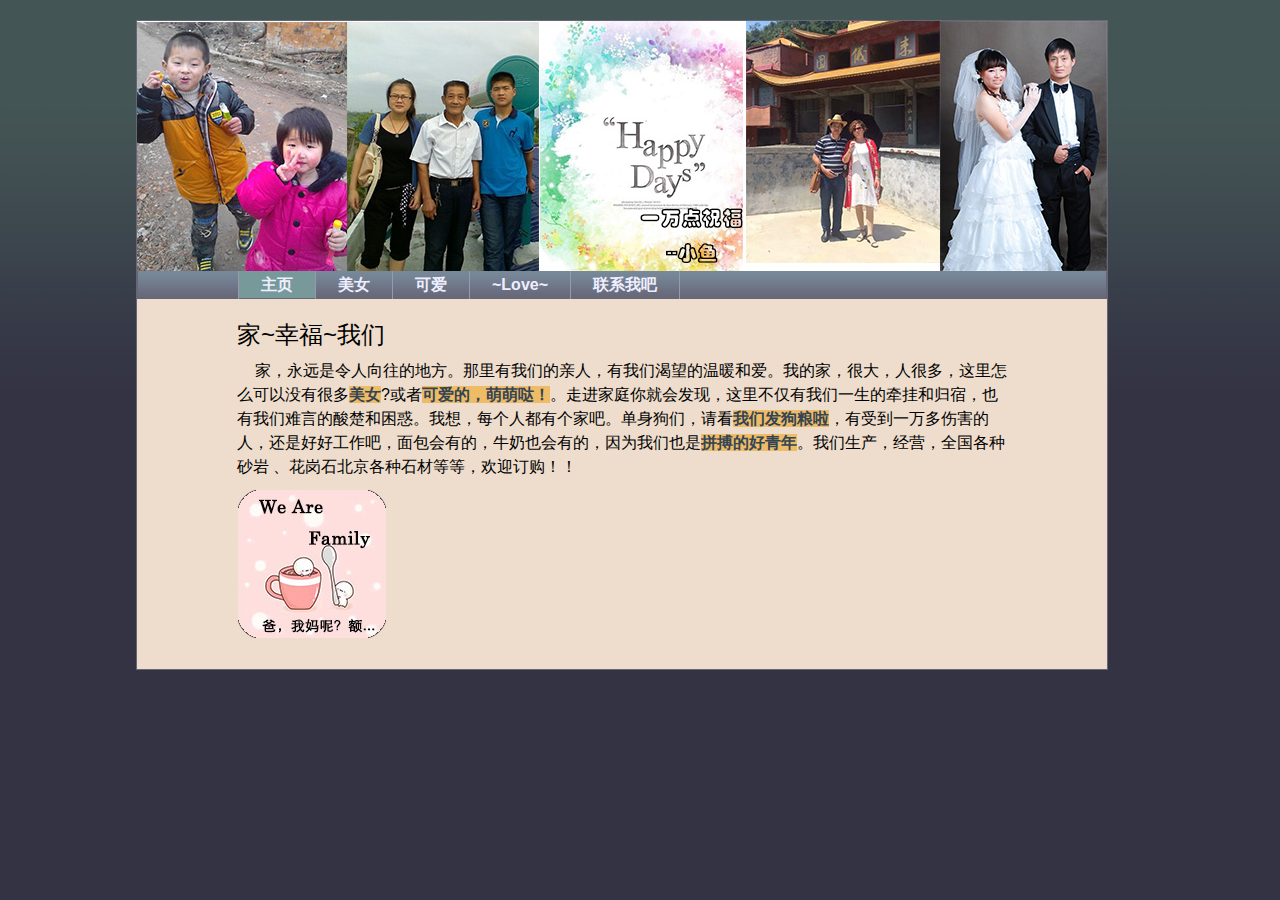
<file: index.html>
<!doctype html>
<html>
<head>
<meta charset="utf-8">
<title>燕都石材-家庭秀-主页</title>
<link rel="stylesheet" href="reset.css" />
<link rel="stylesheet" href="index.css" />
</head>
<body>
<header>
 
	<div id="banner_1"></div>
    <nav>
    	<ul>
        	<li><a href="index.html">主页</a></li>
            <li><a href="beauty.html">美女</a></li>
            <li><a href="sweet.html">可爱</a></li>
            <li><a href="love.html">~Love~</a></li>
            <li><a href="contact.html">联系我吧</a></li>
        </ul>
    </nav>
</header>
<article id="index">
	<h1>家~幸福~我们</h1>
    <p>&nbsp;&nbsp;&nbsp;&nbsp;家，永远是令人向往的地方。那里有我们的亲人，有我们渴望的温暖和爱。我的家，很大，人很多，这里怎么可以没有很多<a href="beauty.html">美女</a>?或者<a href="sweet.html">可爱的，萌萌哒！</a>。走进家庭你就会发现，这里不仅有我们一生的牵挂和归宿，也有我们难言的酸楚和困惑。我想，每个人都有个家吧。单身狗们，请看<a href="love.html">我们发狗粮啦</a>，有受到一万多伤害的人，还是好好工作吧，面包会有的，牛奶也会有的，因为我们也是<a href="lianxi.html">拼搏的好青年</a>。我们生产，经营，全国各种砂岩 、花岗石北京各种石材等等，欢迎订购！！</p>
</article>

</body>
<script src="index.js"></script> 
</html>
</file>
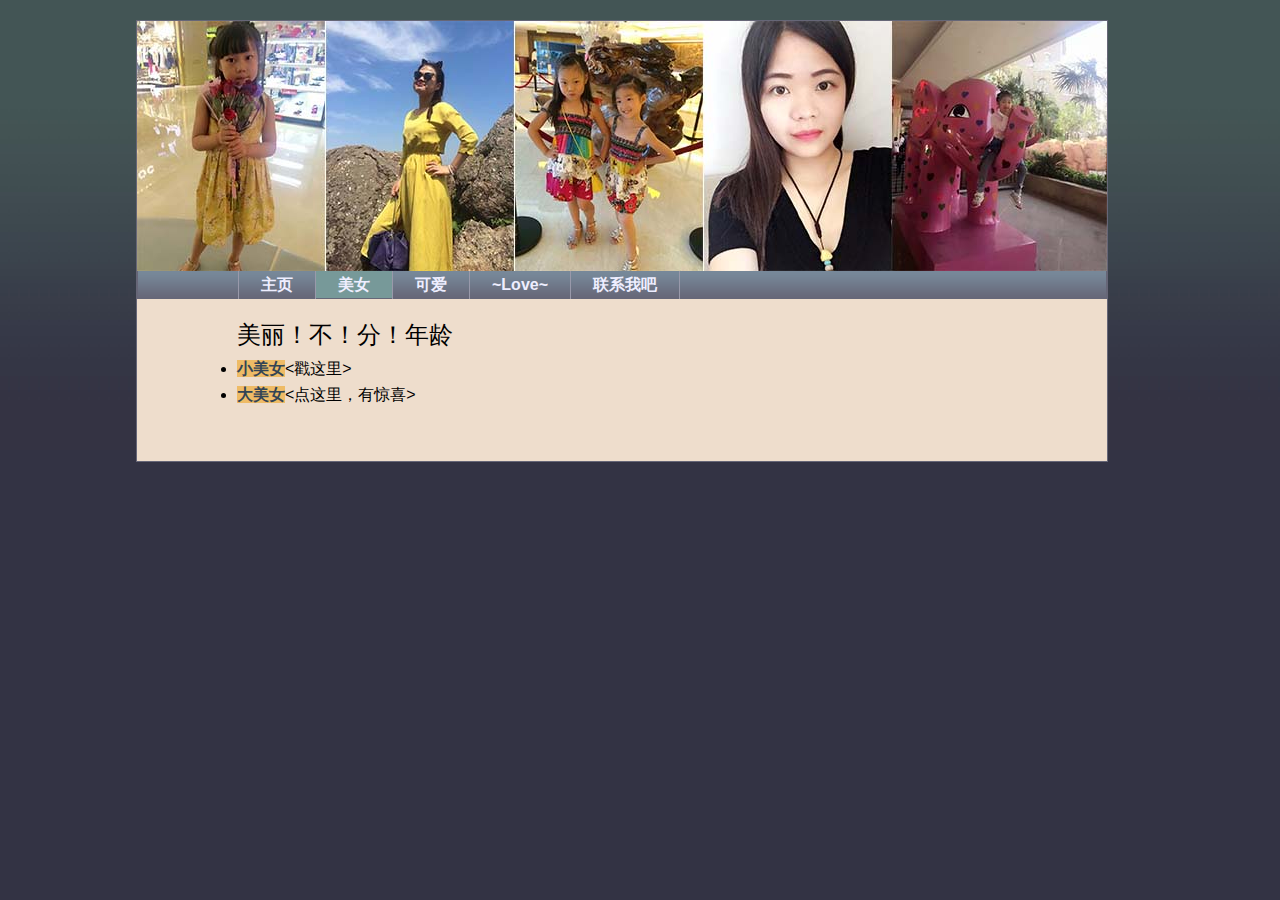
<file: beauty.html>
<!doctype html>
<html>
<head>
<meta charset="utf-8">
<title>燕都石材-家庭秀-主页</title>
<link rel="stylesheet" href="reset.css" />
<link rel="stylesheet" href="index.css" />
</head>
<body>
<header>
	<div id="banner_2"></div>
    <nav>
    	<ul>
        	<li><a href="index.html">主页</a></li>
            <li><a href="beauty.html">美女</a></li>
            <li><a href="sweet.html">可爱</a></li>
            <li><a href="love.html">~Love~</a></li>
            <li><a href="contact.html">联系我吧</a></li>
        </ul>
    </nav>
</header>
<article>
	<h1>美丽！不！分！年龄</h1>
    <ul id="beauty">
    	<li><a href="#insec">小美女</a><戳这里></li>
        <li><a href="#sx">大美女</a><点这里，有惊喜></li>
    </ul>
    <div class="hide" id="insec">
    	<h2>小美女</h2>
        <p>开开心心度过童年时光，尽情的释放童真性情，听爸爸妈妈的话，做个乖孩子</p>
        <p>不要挑食，饮食加运动才可以保证没有小毛病喔，按时睡觉，早睡早起，快快乐乐上学去，高高兴兴把家还</p>
    </div>
    <div class="hide" id="sx">
    	<h2>大美女</h2>
        <p>保持充足的睡眠，正常生活规律，经济独立，有正确的价值观，做自己的喜欢的事情</p>
        <p>注重保湿，贴面膜，贴面膜，贴面膜找我，找我！找我！！！我是集美貌与才华与一身的大美女。Superries!Superries!Superries!</p>
    </div>
</article>
</body>
<script src="index.js"></script> 
</html>
</file>
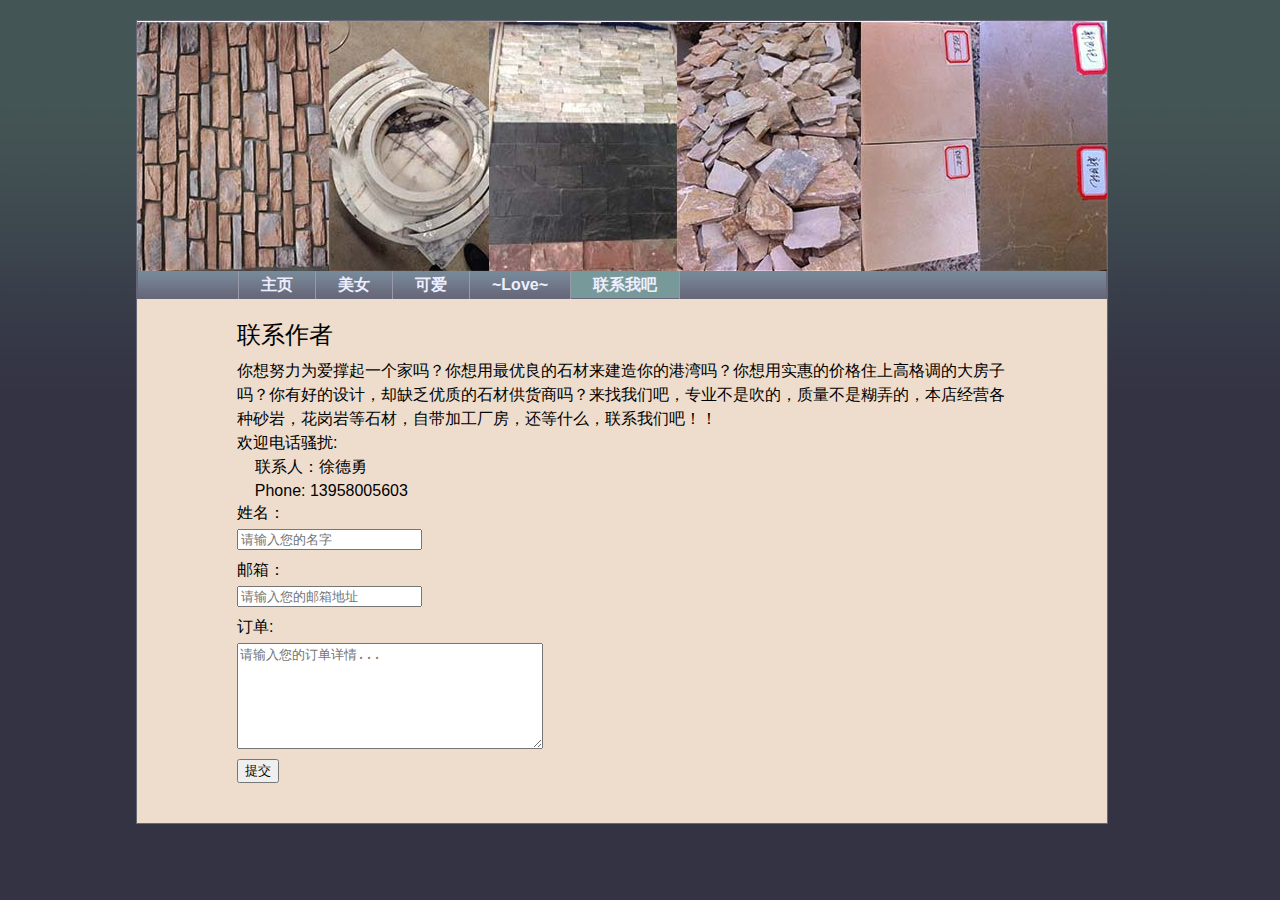
<file: contact.html>
<!doctype html>
<html>
<head>
<meta charset="utf-8">
<title>燕都石材-家庭秀-主页</title>
<link rel="stylesheet" href="reset.css" />
<link rel="stylesheet" href="index.css" />
</head>
<body>
<header>
	<div id="banner_5"></div>
    <nav>
    	<ul>
        	<li><a href="index.html">主页</a></li>
            <li><a href="beauty.html">美女</a></li>
            <li><a href="sweet.html">可爱</a></li>
            <li><a href="love.html">~Love~</a></li>
            <li><a href="contact.html">联系我吧</a></li>
        </ul>
    </nav>
</header>
<article>
	<h1>联系作者</h1>
    <p>你想努力为爱撑起一个家吗？你想用最优良的石材来建造你的港湾吗？你想用实惠的价格住上高格调的大房子吗？你有好的设计，却缺乏优质的石材供货商吗？来找我们吧，专业不是吹的，质量不是糊弄的，本店经营各种砂岩，花岗岩等石材，自带加工厂房，还等什么，联系我们吧！！</p>
    <p> 欢迎电话骚扰:</p>
    <p>&nbsp;&nbsp;&nbsp;&nbsp;联系人：徐德勇 </p>
    <p>&nbsp;&nbsp;&nbsp;&nbsp;Phone:  13958005603</p> 
    <form method="post" action="ganxie.html">
    	<label for="name">姓名：</label>
        <input type="text" id="name" placeholder="请输入您的名字" required />
        <label for="email">邮箱：</label>
        <input type="email" id="email" placeholder="请输入您的邮箱地址" required />
        <label for="textarea">订单:</label>
        <textarea placeholder="请输入您的订单详情..." required></textarea>
        <input type="submit" value="提交" />
    </form>
</article>
</body>
<script src="index.js"></script> 
</html>
</file>
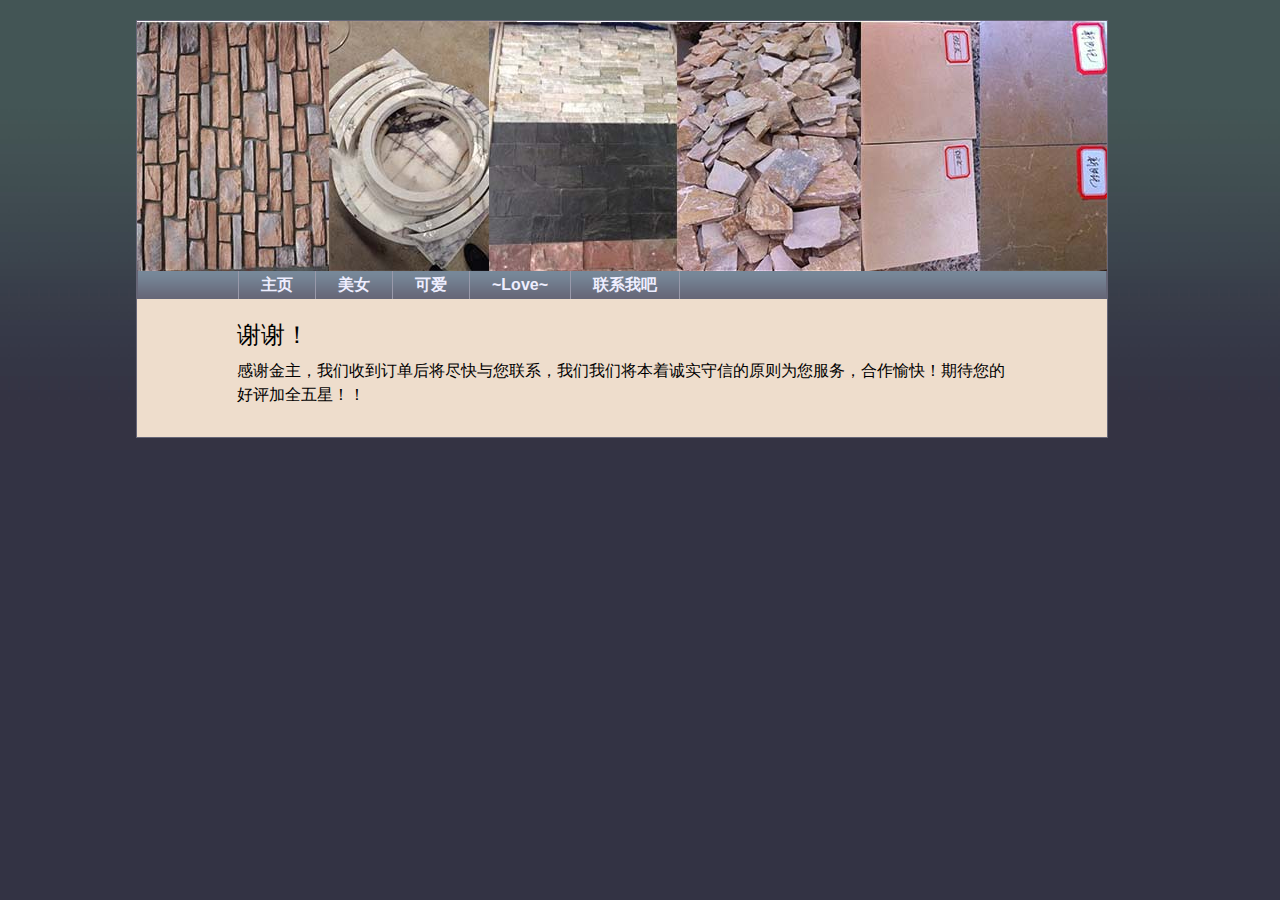
<file: ganxie.html>
<!doctype html>
<html>
<head>
<meta charset="utf-8">
<title>燕都石材-家庭秀-主页</title>
<link rel="stylesheet" href="reset.css" />
<link rel="stylesheet" href="index.css" />
</head>
<body>
<header>
	<div id="banner_5"></div>
    <nav>
    	<ul>
        	<li><a href="index.html">主页</a></li>
            <li><a href="beauty.html">美女</a></li>
            <li><a href="sweet.html">可爱</a></li>
            <li><a href="love.html">~Love~</a></li>
            <li><a href="contact.html">联系我吧</a></li>
        </ul>
    </nav>
</header>
<article>
	<h1>谢谢！</h1>
    <p>感谢金主，我们收到订单后将尽快与您联系，我们我们将本着诚实守信的原则为您服务，合作愉快！期待您的好评加全五星！！</p>
</article>
</body>
<script src="index.js"></script> 
</html>
</file>
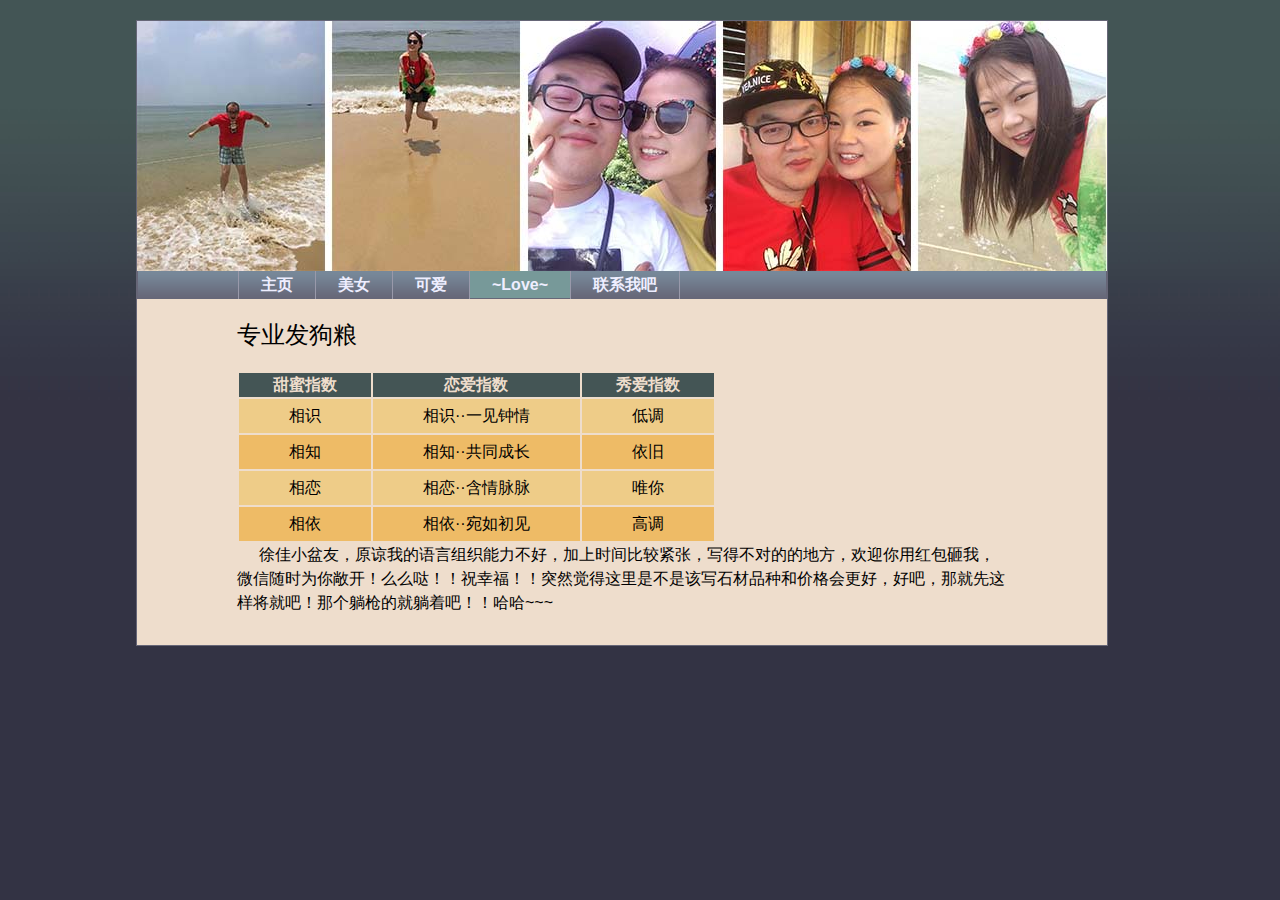
<file: love.html>
<!doctype html>
<html>
<head>
<meta charset="utf-8">
<title>燕都石材-家庭秀-主页</title>
<link rel="stylesheet" href="reset.css" />
<link rel="stylesheet" href="index.css" />
</head>
<body>
<header>
	<div id="banner_4"></div>
    <nav>
    	<ul>
        	<li><a href="index.html">主页</a></li>
            <li><a href="beauty.html">美女</a></li>
            <li><a href="sweet.html">可爱</a></li>
            <li><a href="love.html">~Love~</a></li>
            <li><a href="contact.html">联系我吧</a></li>
        </ul>
    </nav>
</header>
<article id="paihang">
	<h1>专业发狗粮</h1>
	<table>
    	<tr>
        	<th>甜蜜指数</th>
            <th>恋爱指数</th>
            <th>秀爱指数</th>
        </tr>
        <tr>
        	<td>相识</td>
            <td><span title="相识">相识··</span>一见钟情</td>
            <td>低调</td>
        </tr>
        <tr>
        	<td>相知</td>
            <td><span title="相知">相知··</span>共同成长</td>
            <td>依旧</td>
        </tr>
        <tr>
        	<td>相恋</td>
            <td><span title="相恋">相恋··</span>含情脉脉</td>
            <td>唯你</td>
        </tr>
        <tr>
        	<td>相依</td>
            <td><span title="相依">相依··</span>宛如初见</td>
            <td>高调</td>
        </tr>
    </table>
     <p> &nbsp;&nbsp;&nbsp;&nbsp;&nbsp;徐佳小盆友，原谅我的语言组织能力不好，加上时间比较紧张，写得不对的的地方，欢迎你用红包砸我，微信随时为你敞开！么么哒！！祝幸福！！突然觉得这里是不是该写石材品种和价格会更好，好吧，那就先这样将就吧！那个躺枪的就躺着吧！！哈哈~~~</p>
</article>
</body>
<script src="index.js"></script> 
</html>
</file>
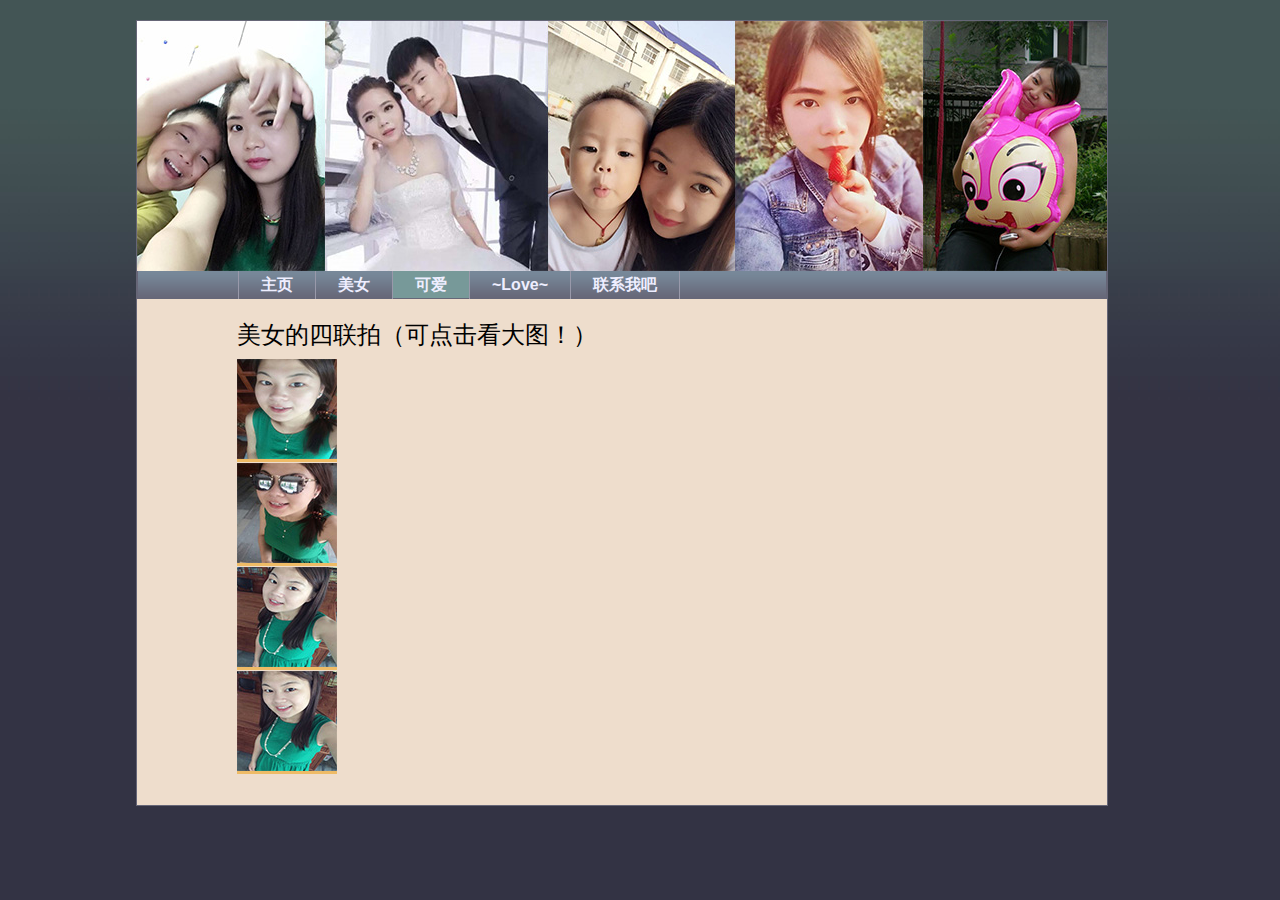
<file: sweet.html>
<!doctype html>
<html>
<head>
<meta charset="utf-8">
<title>燕都石材-家庭秀-主页</title>
<link rel="stylesheet" href="reset.css" />
<link rel="stylesheet" href="index.css" /> 
</head>
<body>
<header>
	<div id="banner_3"></div>
    <nav>
    	<ul>
        	<li><a href="index.html">主页</a></li>
            <li><a href="beauty.html">美女</a></li>
            <li><a href="sweet.html">可爱</a></li>
            <li><a href="love.html">~Love~</a></li>
            <li><a href="contact.html">联系我吧</a></li>
        </ul>
    </nav>
</header>
<article>
	<h1>美女的四联拍（可点击看大图！）</h1>
	<ul id="jineng">
    	<li><a href="images/4-1.jpg" title="自拍姿势1" ><img src="images/44-1.jpg" alt=""></a></li>
        <li><a href="images/4-2.jpg" title="自拍姿势2"><img src="images/44-2.jpg" alt=""></a></li>
        <li><a href="images/4-3.jpg" title="自拍姿势3"><img src="images/44-3.jpg" alt=""></a></li>
        <li><a href="images/4-4.jpg" title="自拍姿势4"><img src="images/44-4.jpg" alt=""></a></li>
    </ul>
</article>
</body>
<script src="index.js"></script>
</html>
</file>
<file: index.css>
@charset "utf-8";
html {
	background: #334 url(images/background.jpg) repeat-x 0 0;
}
body {
	width: 970px;
	margin: 20px 136px;
	border: #667 solid 1px;
	font: 16px "Trebuchet MS", Arial, Helvetica, sans-serif;
}
a {
	text-decoration: none;
	font-weight: bold;	
}
.selected {
	background: #799;
}
.selected:hover {
	background: #799;
	color: #eef;
}
#banner_1 {
	background: url(images/banner-1.jpg) no-repeat 0 0;
	height: 250px;
	position: center;
}
#banner_2 {
	background: url(images/banner-2.jpg) no-repeat 0 0;
	height: 250px;
}
#banner_3 {
	background: url(images/banner-3.jpg) no-repeat 0 0;
	height: 250px;
}
#banner_4 {
	background: url(images/banner-4.jpg) no-repeat 0 0;
	height: 250px;
}
#banner_5 {
	background: url(images/banner-5.jpg) no-repeat 0 0;
	height: 250px;
}
nav {
	background: url(images/nav.gif) repeat-x 0 0;
	height: 28px;
	border-left: #667 solid 1px;
	border-right: #667 solid 1px;
}
nav ul {
	margin-left: 100px;
	border-left: #99a solid 1px;
	height: 28px;
}
nav li {
	float: left;
	border-right: #99a solid 1px;
}
nav li a {
	line-height: 28px;
	padding: 5px 22px;
	color: #eef;
}
nav li a:hover {
	background: #eb6;
	color: #445;
}
article {
	padding: 20px 100px 30px;
	background: #edc;	
}
article h1 {
	font-size: 24px;
	margin-bottom: 8px;
}
article p {
	line-height: 24px;
}
article a {
	background: #eb6;
	color: #345;
}
article a:hover {
	background: #fb5;
	color: #778;
}
#container {
	width: 150px;
	height: 150px;
	position: relative;
	overflow: hidden;
	margin-top: 10px;
}
#img_con {
	position: absolute;
}
#frame {
	position: absolute;
	top: 0px;
	left: 0px;
}
/* beauty */
#beauty {
	margin-bottom: 25px;
	list-style-type: disc;
}
#beauty li {
	margin-bottom: 5px;
}
.hide {
	display: none;
}
.hide h2 {
	font-size: 20px;
	line-height: 30px;
}
.hide p {
	line-height: 30px;
}
/* sweet */
#sweet li {
	display: inline-block;
}
#sweet a {
	display: inline-block;
	height: 100px;
	border: #ba9 solid 1px;
}
#des {
	margin: 10px 0;
}
#img_jn {
	border: #ba9 solid 1px;
}
/* love */
table {
	margin-top: 20px;
	border-spacing: 2px;
	line-height: 24px;
}
th {
	background: #455;
	text-align: center;
	color: #edc;
	font-weight: bold;
}
td {
	padding: 5px 50px;
	cursor: pointer;
}
.even {
	background: #ec8;
}
.odd {
	background: #eb6;
}
.hover {
	background: #cba;
}
h3 {
	font-size: 20px;
	margin: 10px 0;
}
dd,dt {
	float: left;
}
dd {
	margin-right: 30px;
}
dt {
	margin-right: 10px;
}
/* contact */
input,textarea {
	display: block;
	margin: 5px 0 10px;
}
textarea {
	width: 300px;
	height: 100px;
}
</file>
